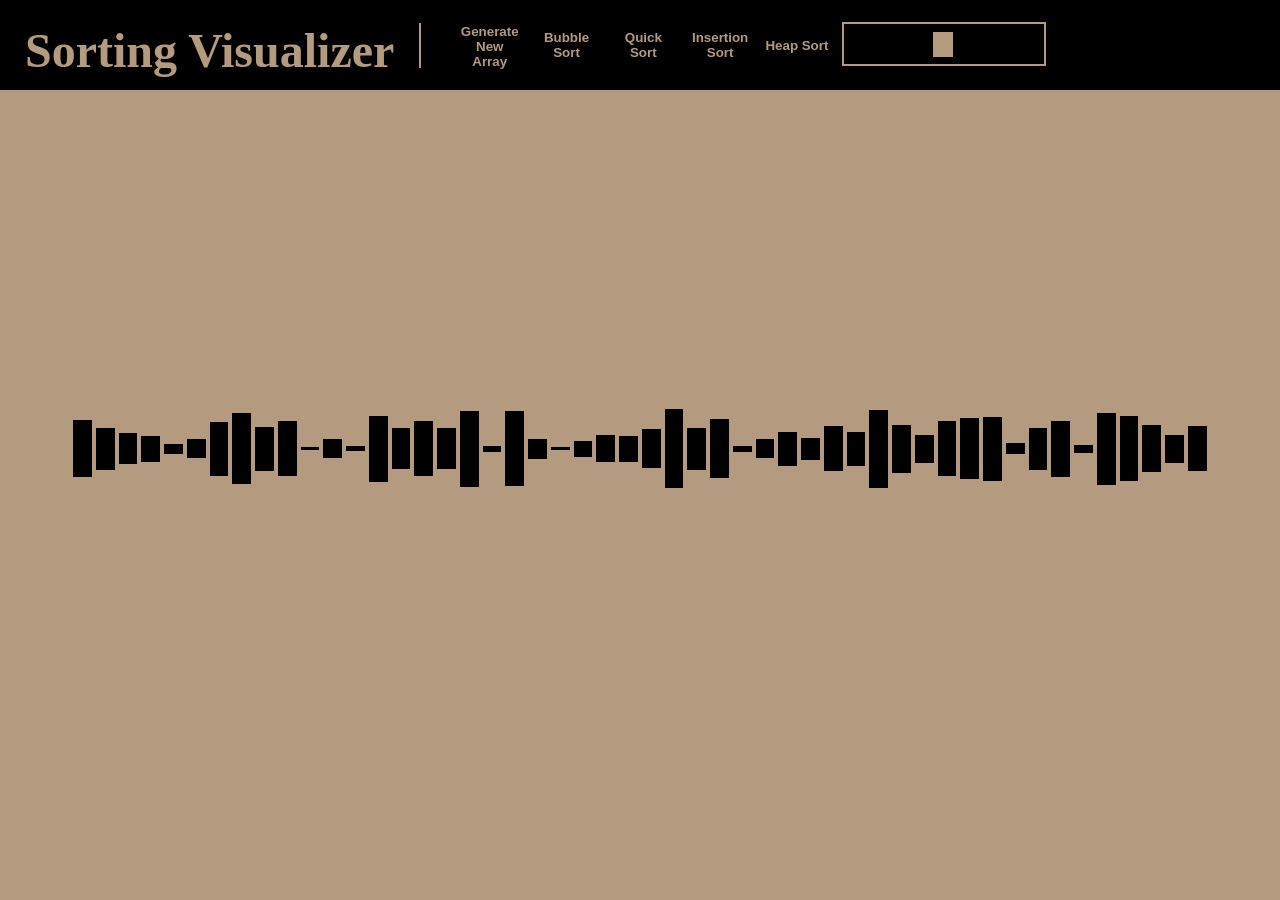
<file: index.html>
<!--
Author: Marc Castro
San Francisco State University, Class of 2023
Date Completed: 1/12/2022
Version: 1.0.0
 -->

<!DOCTYPE html>
<html lang="en" dir="ltr">
  <head>
    <link rel="stylesheet" href="style.css">
    <meta charset="utf-8">
    <title>Sorting Visualizer</title>
  </head>
  <body>
    <nav>
      <h1 id='projectTitle'>Sorting Visualizer</h1>
      <div id="algo-container">
        <button type="newArray" name="newArray" onclick="newArray();">Generate New Array</button>
        <button type="Bubble" name="Bubble Sort" onclick="selectedSort();">Bubble Sort</button>
        <button type="Quick" name="Quick Sort" onclick="selectedSort();">Quick Sort</button>
        <button type="Insertion" name="Insertion Sort" onclick="selectedSort();">Insertion Sort</button>
        <button type="Heap" name="Heap Sort" onclick="selectedSort();">Heap Sort</button>
      </div>
      <div class="slidecontainer">
        <input type="range" min="1" max="100" value="50" class="slider" id="myRange" onchange="newArray();">
      </div>
    </nav>
    <div id="array-cont"><!--container for sorting elements-->

    </div>
    <script src="https://ajax.googleapis.com/ajax/libs/jquery/3.5.1/jquery.min.js"></script>
    <script type="text/javascript" src="js/newArray.js"></script>
    <script type="text/javascript" src="js/buttonSelector.js"></script>
    <script type="text/javascript" src="js/bubbleSort.js"></script>
    <script type="text/javascript" src="js/quickSort.js"></script>
    <script type="text/javascript" src="js/insertSort.js"></script>
    <script type="text/javascript" src="js/heapSort.js"></script>
  </body>
</html>
</file>
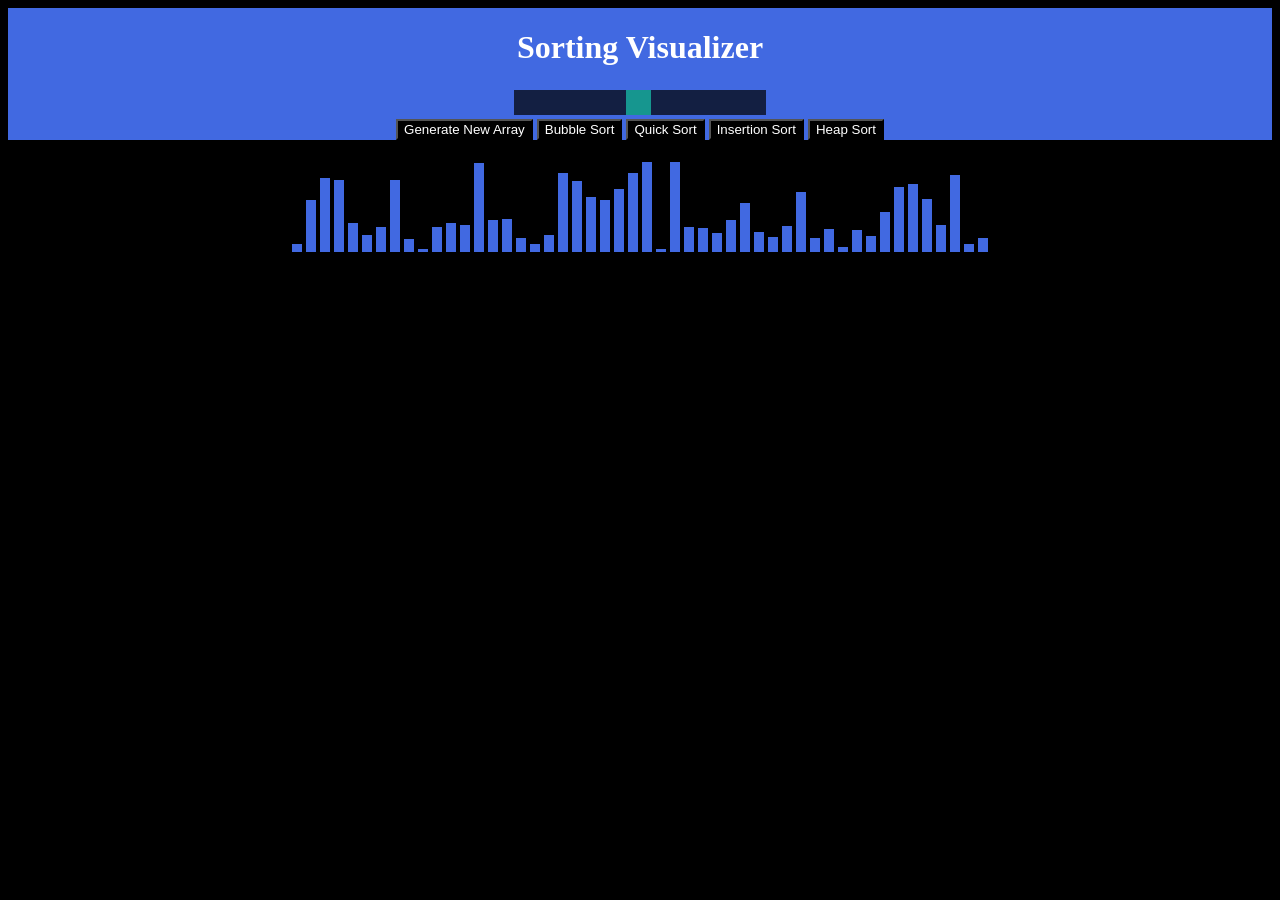
<file: Sorting-Visualizer/index.html>
<!--
Author: Marc Castro
San Francisco State University, Class of 2023
Computer Science B.S. w/ minor in Critical Mixed-Race Studies
Date Completed: 1/12/2022
 -->

<!DOCTYPE html>
<html lang="en" dir="ltr">
  <head>
    <link rel="stylesheet" href="style.css">
    <meta charset="utf-8">
    <title>Sorting Visualizer</title>
  </head>
  <body>
    <div class="grid-1">
      <div class="cell-1"> <!--navigation container-->
        <h1 id='projectTitle'>Sorting Visualizer</h1>
        <div class="slidecontainer">
          <input type="range" min="1" max="100" value="50" class="slider" id="myRange" onchange="newArray();">
        </div>
        <button type="newArray" name="newArray" onclick="newArray();">Generate New Array</button>
        <button type="Bubble" name="Bubble Sort" onclick="selectedSort();">Bubble Sort</button>
        <button type="Quick" name="Quick Sort" onclick="selectedSort();">Quick Sort</button>
        <button type="Insertion" name="Insertion Sort" onclick="selectedSort();">Insertion Sort</button>
        <button type="Heap" name="Heap Sort" onclick="selectedSort();">Heap Sort</button>
      </div>
      <div class="cell-2"><!--container for sorting elements-->

      </div>
    </div>
    <script src="https://ajax.googleapis.com/ajax/libs/jquery/3.5.1/jquery.min.js"></script>
    <script type="text/javascript" src="js/newArray.js"></script>
    <script type="text/javascript" src="js/buttonSelector.js"></script>
    <script type="text/javascript" src="js/bubbleSort.js"></script>
    <script type="text/javascript" src="js/quickSort.js"></script>
    <script type="text/javascript" src="js/insertSort.js"></script>
    <script type="text/javascript" src="js/heapSort.js"></script>
  </body>
</html>
</file>
<file: style.css>
html {
  overflow-x: hidden;
}

body {
  height: 98vh;
  display: flex;
  flex-direction: column;
  justify-content: center;
  align-items: center;
  background-color: #B49B80;
}

nav {
  top: 0;
  position: absolute;
  display: flex;
  color: #B49B80;
  align-items: center;
  background-color: black;
  width: 100vw;
  height: 10vh;
  gap: 5px;
}

nav h1 {
  padding-left: 25px;
  padding-right: 25px;
  margin-right: 25px;
  font-size: 3rem;
  height: 50%;
  border-right: 2px solid #B49B80;
}

#algo-container {
  height: 50%;
  width: 30%;
  right: 0px;
  display: flex;
}

#algo-container button {
  width: 20%;
  color: #B49B80;
  font-weight: 700;
  background-color: transparent;
  border: none;
  transition: 0.2s ease-in-out;
}

#algo-container button:hover {
  width: 20%;
  color: black;
  font-weight: 700;
  background-color: #B49B80;
  border: none;
}

#array-cont {
  display: flex;
  justify-content: space-evenly;
  align-items: center;
  width: 90%;
  height: 70%;
}

.element {
  background-color: black;
  display: flex;
  flex-direction: row;
  margin: 2px;
  flex: 1;
}


/*slider elements*/
.slider {
  -webkit-appearance: none;  /* Override default CSS styles */
  appearance: none;
  width: 200px; /* Full-width */
  height: 40px; /* Specified height */
  background: black; /* Grey background */
  outline: none; /* Remove outline */
  opacity: 1; /* Set transparency (for mouse-over effects on hover) */
  -webkit-transition: .2s; /* 0.2 seconds transition on hover */
  transition: opacity .2s;
  border: 2px solid #B49B80;
}

.slider::-webkit-slider-thumb {
  -webkit-appearance: none; /* Override default look */
  appearance: none;
  width: 10%; /* Set a specific slider handle width */
  height: 25px; /* Slider handle height */
  background: #B49B80; /* Green background */
  cursor: pointer; /* Cursor on hover */
}

.slider::-moz-range-thumb {
  width: 25px; /* Set a specific slider handle width */
  height: 25px; /* Slider handle height */
  background: #B49B80; /* Green background */
  cursor: pointer; /* Cursor on hover */
}
</file>
<file: Sorting-Visualizer/style.css>
body {
  background-color: black;
}

.grid-1 {
  display: grid;
  grid-template-columns: 1fr 1fr;
  grid-template-rows: 1fr 1fr;
}

.cell {
  font-size: 3rem;
  text-align: center;
  padding: 4rem;
}

.cell-1 {
  grid-row: 1;
  grid-column: 1/4;
  background-color: royalblue;
  color: white;
  text-align: center;
}

.cell-2 {
  margin-top: 20px;
  text-align: center;
  grid-row: 2;
  grid-column: 1/4;
  background-color: black;
  color: white;
}

.cell-1>button {
  color: white;
  background-color: black;
}

/*slider elements*/
.slider {
  -webkit-appearance: none;  /* Override default CSS styles */
  appearance: none;
  width: 20%; /* Full-width */
  height: 25px; /* Specified height */
  background: black; /* Grey background */
  outline: none; /* Remove outline */
  opacity: 0.7; /* Set transparency (for mouse-over effects on hover) */
  -webkit-transition: .2s; /* 0.2 seconds transition on hover */
  transition: opacity .2s;
}

.slider::-webkit-slider-thumb {
  -webkit-appearance: none; /* Override default look */
  appearance: none;
  width: 25px; /* Set a specific slider handle width */
  height: 25px; /* Slider handle height */
  background: #04AA6D; /* Green background */
  cursor: pointer; /* Cursor on hover */
}

.slider::-moz-range-thumb {
  width: 25px; /* Set a specific slider handle width */
  height: 25px; /* Slider handle height */
  background: #04AA6D; /* Green background */
  cursor: pointer; /* Cursor on hover */
}

.element-test {
  background-color: royalblue;
  display: inline-block;
  width: 10px;
  margin: 2px;
}

#projectTitle {
  text-align: center;
}
</file>
